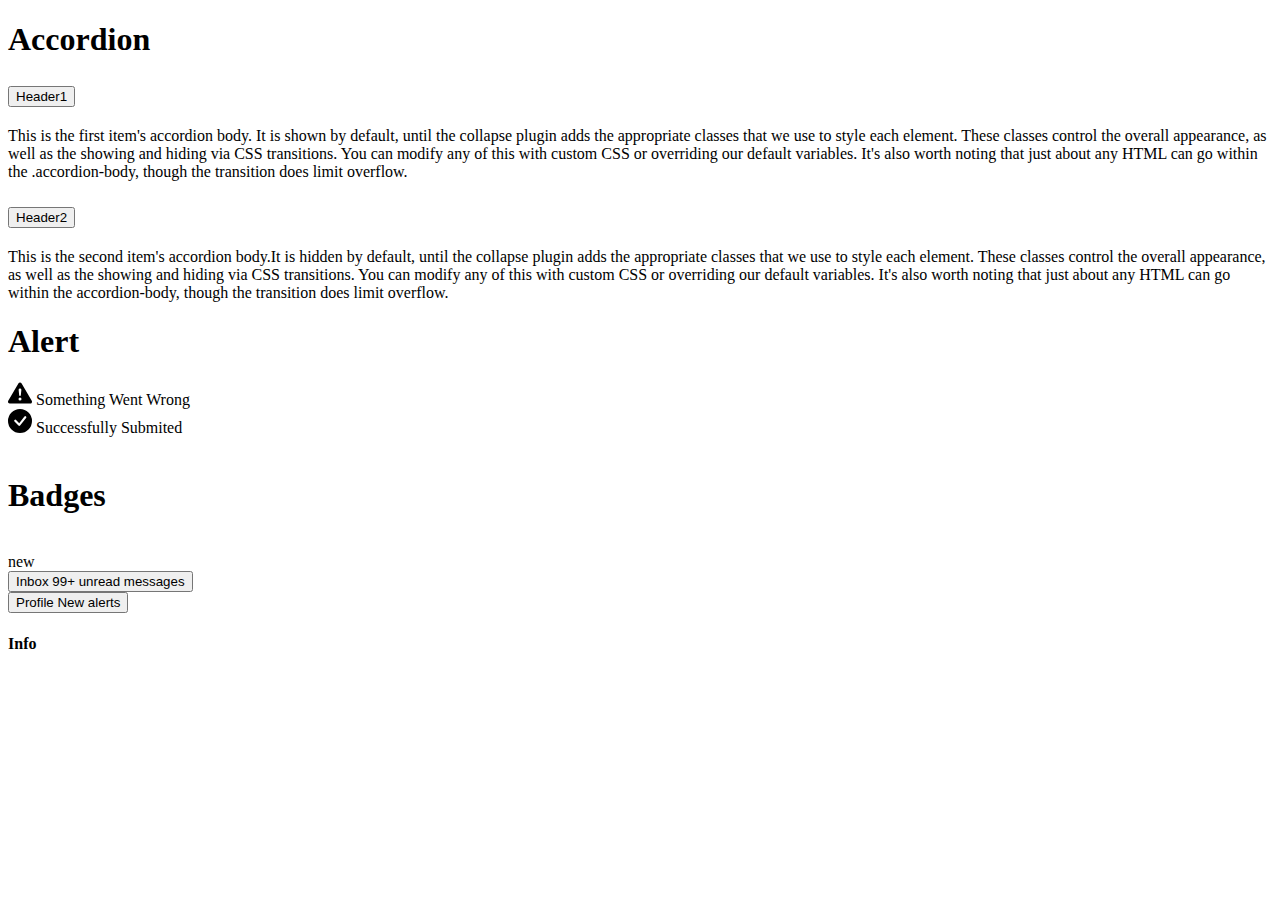
<file: Bootstrap_ac.html>
<!DOCTYPE html>
<html lang="en">
<head>
    <meta charset="UTF-8">
    <meta name="viewport" content="width=device-width, initial-scale=1.0">
    <title>accordion</title>
    <link href="https://cdn.jsdelivr.net/npm/bootstrap@5.0.2/dist/css/bootstrap.min.css" rel="stylesheet" integrity="sha384-EVSTQN3/azprG1Anm3QDgpJLIm9Nao0Yz1ztcQTwFspd3yD65VohhpuuCOmLASjC" crossorigin="anonymous">
    <script src="https://cdn.jsdelivr.net/npm/bootstrap@5.0.2/dist/js/bootstrap.bundle.min.js" integrity="sha384-MrcW6ZMFYlzcLA8Nl+NtUVF0sA7MsXsP1UyJoMp4YLEuNSfAP+JcXn/tWtIaxVXM" crossorigin="anonymous">
    </script>
</head>
<body>
    <div class="container-fluid">
        <div class="row">
            <div class="col-sm-8 text-center font-monospace">
              <h1> Accordion</h1>
            </div>
            <div class="col-sm-8">
             <div class="accordion" id="accordionExample">
                <div class="accordion-item">
                  <h2 class="accordion-header" id="headingOne">
                    <button class="accordion-button btn btn-info" type="button" data-bs-toggle="collapse" data-bs-target="#collapseOne" aria-expanded="true" aria-controls="collapseOne">
                      Header1
                    </button>
                  </h2>
                  <div id="collapseOne" class="accordion-collapse collapse" aria-labelledby="headingOne" data-bs-parent="#accordionExample">
                    <div class="accordion-body">
                      This is the first item's accordion body. It is shown by default, until the collapse plugin adds the appropriate classes that we use to style each element. These classes control the overall appearance, as well as the showing and hiding via CSS transitions. You can modify any of this with custom CSS or overriding our default variables. It's also worth noting that just about any HTML can go within the .accordion-body, though the transition does limit overflow.
                    </div>
                  </div>
                </div>
                <div class="accordion-item">
                  <h2 class="accordion-header" id="headingTwo">
                    <button class="accordion-button collapsed" type="button" data-bs-toggle="collapse" data-bs-target="#collapseTwo" aria-expanded="false" aria-controls="collapseTwo">
                      Header2
                    </button>
                  </h2>
                  <div id="collapseTwo" class="accordion-collapse collapse" aria-labelledby="headingTwo" data-bs-parent="#accordionExample">
                    <div class="accordion-body">
                      This is the second item's accordion body.It is hidden by default, until the collapse plugin adds the appropriate classes that we use to style each element. These classes control the overall appearance, as well as the showing and hiding via CSS transitions. You can modify any of this with custom CSS or overriding our default variables. It's also worth noting that just about any HTML can go within the accordion-body, though the transition does limit overflow.
                    </div>
                  </div>
                </div>
                
            </div>
            <div class="col-sm-6 font-monospace mt-4 text-center">
                <h1>Alert</h1>
            </div>
            <div class="col-sm-6 ">
              <svg xmlns="http://www.w3.org/2000/svg" style="display: none;">
                <symbol id="check-circle-fill" fill="currentColor" viewBox="0 0 16 16">
                  <path d="M16 8A8 8 0 1 1 0 8a8 8 0 0 1 16 0zm-3.97-3.03a.75.75 0 0 0-1.08.022L7.477 9.417 5.384 7.323a.75.75 0 0 0-1.06 1.06L6.97 11.03a.75.75 0 0 0 1.079-.02l3.992-4.99a.75.75 0 0 0-.01-1.05z"/>
                </symbol>
                <symbol id="info-fill" fill="currentColor" viewBox="0 0 16 16">
                  <path d="M8 16A8 8 0 1 0 8 0a8 8 0 0 0 0 16zm.93-9.412-1 4.705c-.07.34.029.533.304.533.194 0 .487-.07.686-.246l-.088.416c-.287.346-.92.598-1.465.598-.703 0-1.002-.422-.808-1.319l.738-3.468c.064-.293.006-.399-.287-.47l-.451-.081.082-.381 2.29-.287zM8 5.5a1 1 0 1 1 0-2 1 1 0 0 1 0 2z"/>
                </symbol>
                <symbol id="exclamation-triangle-fill" fill="currentColor" viewBox="0 0 16 16">
                  <path d="M8.982 1.566a1.13 1.13 0 0 0-1.96 0L.165 13.233c-.457.778.091 1.767.98 1.767h13.713c.889 0 1.438-.99.98-1.767L8.982 1.566zM8 5c.535 0 .954.462.9.995l-.35 3.507a.552.552 0 0 1-1.1 0L7.1 5.995A.905.905 0 0 1 8 5zm.002 6a1 1 0 1 1 0 2 1 1 0 0 1 0-2z"/>
                </symbol>
              </svg>
                <div class="alert alert-warning "> 
                  <svg class="bi flex-shrink-0 me-2" width="24" height="24" role="img" aria-label="Warning:"><use xlink:href="#exclamation-triangle-fill"/></svg>  
                    Something Went Wrong
                </div>
                <div class="alert alert-success  ">
                  <svg class="bi flex-shrink-0 me-2" width="24" height="24" role="img" aria-label="Success:"><use xlink:href="#check-circle-fill"/></svg>
                    Successfully Submited
                </div>
            </div>
            <br>
            <div class="col-sm-6 font-monospace">
                  <h1>Badges</h1>
              </div>
              <br>
              <div class="badge bg-secondary">
                <span>new</span> 
              </div>
              <div class="badge">
                <button type="button" class="btn btn-primary position-relative">
                  Inbox
                  <span class="position-absolute top-0 start-100 translate-middle badge rounded-pill bg-danger">
                    99+
                    <span class="visually-hidden">unread messages</span>
                  </span>
                </button>
              </div>
              <div class="badge">
                <button type="button" class="btn btn-primary position-relative">
                  Profile
                  <span class="position-absolute top-0 start-100 translate-middle p-2 bg-danger border border-light rounded-circle">
                    <span class="visually-hidden">New alerts</span>
                  </span>
                </button>  
              </div>
              <div class="badge">
               <h4> <span class="badge bg-info text-dark">Info</span> </h4>
              </div>
            </div>
        </div> 
    </div>
</body>
</html>
</file>
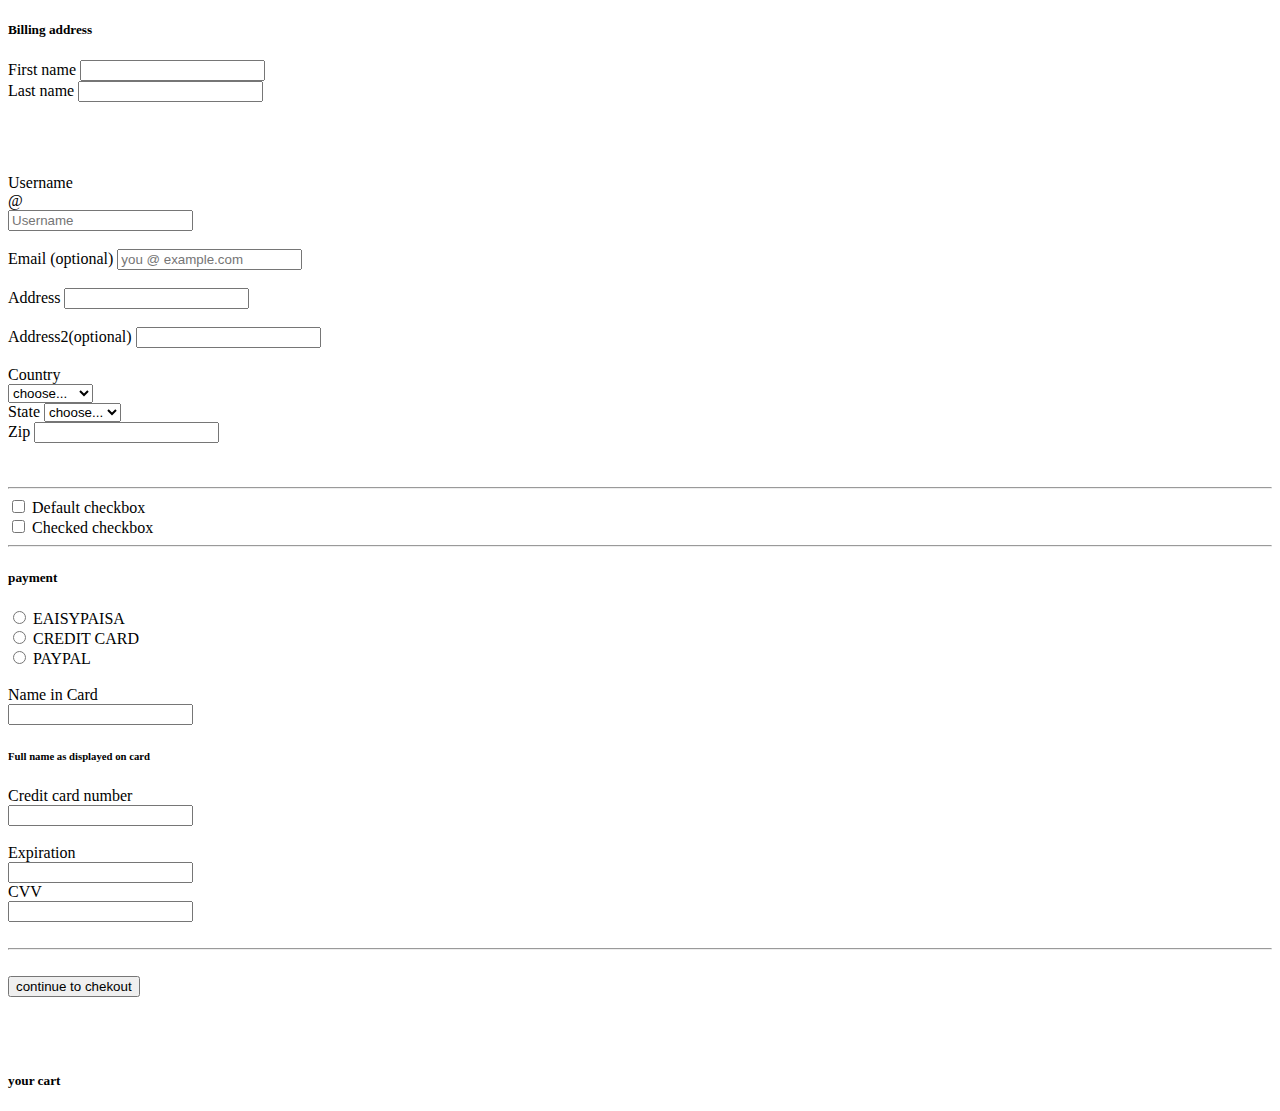
<file: bootstrapTask.html>
<!DOCTYPE html>
<html lang="en">

<head>
  <meta charset="UTF-8">
  <meta name="viewport" content="width=device-width, initial-scale=1.0">
  <title>Task BOOTSTRAP</title>
  <link href="https://cdn.jsdelivr.net/npm/bootstrap@5.0.2/dist/css/bootstrap.min.css" rel="stylesheet"
    integrity="sha384-EVSTQN3/azprG1Anm3QDgpJLIm9Nao0Yz1ztcQTwFspd3yD65VohhpuuCOmLASjC" crossorigin="anonymous">
  <script src="https://cdn.jsdelivr.net/npm/bootstrap@5.0.2/dist/js/bootstrap.bundle.min.js"
    integrity="sha384-MrcW6ZMFYlzcLA8Nl+NtUVF0sA7MsXsP1UyJoMp4YLEuNSfAP+JcXn/tWtIaxVXM" crossorigin="anonymous">
    </script>
</head>

<body>
  <div class="container-fluid bg-light">
    <form>
      <div class="row">
        <div class="col-sm-6 p-5 offset-2">
          <div class="">
            <div class="heading">
              <h5>Billing address</h5>
            </div>
            <div class="row">
              <div class="col">
                <label for="name" class="form-label">First name</label>
                <input type="text" class="form-control" required>
              </div>
              <div class="col">
                <label for="name" class="form-label">Last name</label>
                <input type="text" class="form-control" required>
              </div>
              <br><br><br><br>
              <div class="form">
                <label class="input-lable">Username</label>
                <br>
                <div class="input-group">
                  <div class="input-group-prepend">
                    <div class="input-group-text d-flex">@</div>
                  </div>
                  <input type="text" class="form-control" placeholder="Username">
                </div>
              </div>
            </div>
            <br>
            <div class="chek-box">
              <label class="form-label">Email (optional)</label>
              <input type="email" class="form-control" placeholder="you @ example.com">
            </div>
            <br>
            <div class="div">
              <label for="address" class="form-label">Address</label>
              <input type="address" class="form-control">
            </div>
            <br>
            <div class="div">
              <label for="address" class="form-label">Address2(optional)</label>
              <input type="address" class="form-control">
            </div>
            <br>
          </div>
          <div class="row">
            <div class="col-sm-6 ">
              <label for="" class="form-label">Country</label>
              <br>
              <select class="form-select">
                <option selected>choose...</option>
                <option value="1">Pakistan</option>
                <option value="2">India</option>
                <option value="3">Afganistan</option>
              </select>
            </div>
            <div class="col-sm-4 ">
              <label class="form-label" for="state">State</label>
              <select class="form-select">
                <option selected>choose...</option>
                <option value="1">Pakistan</option>
              </select>
            </div>
            <div class="col-sm-2">
              <label for="zip" class="form-label">Zip</label>
              <input type="box" class="form-control">
            </div>
          </div>
          <br>
          <br>
          <hr>
          <div class="form-check">
            <input class="form-check-input" type="checkbox">
            <label class="form-check-label">
              Default checkbox
            </label>
          </div>
          <div class="form-check">
            <input class="form-check-input" type="checkbox">
            <label class="form-check-label">
              Checked checkbox
            </label>
          </div>
          <hr>
          <div class="heading text-capitalize">
            <h5>payment</h5>
          </div>
          <div class="form-check">
            <input class="form-check-input" type="radio">
            <label class="form-check-label">
              EAISYPAISA
            </label>
          </div>
          <div class="form-check">
            <input class="form-check-input" type="radio">
            <label class="form-check-label">
              CREDIT CARD
            </label>
          </div>
          <div class="form-check">
            <input class="form-check-input" type="radio">
            <label class="form-check-label">
              PAYPAL
            </label>
          </div>
          <br>
          <div class="row">
            <div class="col">
              <label for="name" class="form-check-label mb-2">Name in Card</label>
              <br>
              <input type="name" class="form-control">
              <h6 class="text-black-50">Full name as displayed on card</h6>
            </div>
            <div class="col">
              <label for="number" class="form-check-label mb-2">Credit card number</label><br>
              <input type="number" class="form-control">
            </div>
          </div>
          <br>
          <div class="row">
            <div class="col-sm-4">
              <label for="text" class="form-check-label mb-2">Expiration</label><br>
              <input type="text" class="form-control">
            </div>
            <div class="col-sm-3">
              <label for="text" class="form-check-label mb-2">CVV</label><br>
              <input type="text" class="form-control" required>
            </div>
          </div>
          <br>
          <hr>
          <br>
          <div class="d-lg-grid">
            <button class="btn-primary btn-lg text-capitalize" role="button" type="submit">continue to chekout</button>
          </div>
          <br><br><br>
        </div>
        <div class="col-sm-3 p-5">
          <div class="header">
            <h5>your cart</h5>
          </div>
        </div>
      </div>
    </form>
  </div>
  </div>
</body>

</html>
</file>
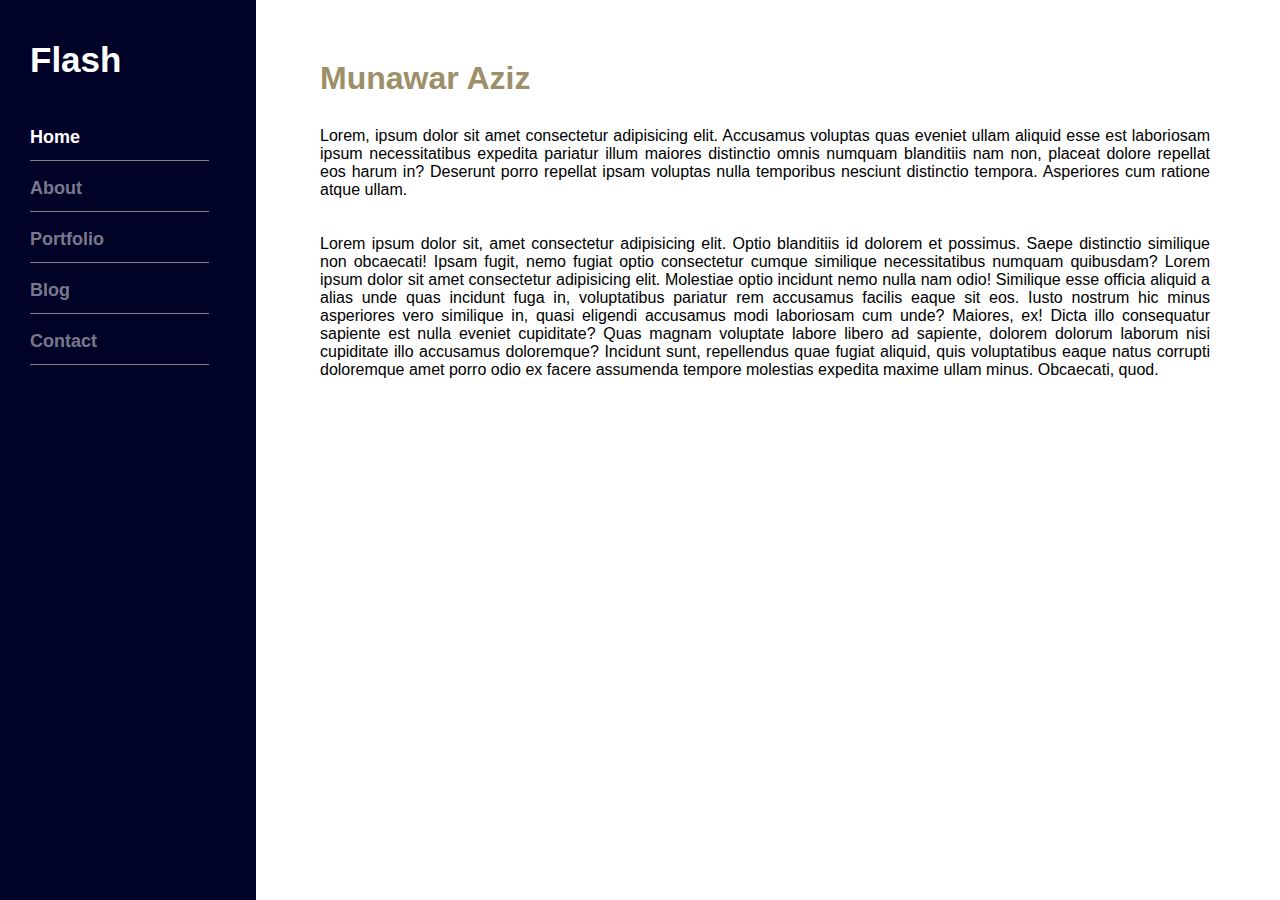
<file: Project.html>
<!DOCTYPE html>
<html lang="en">
<head>
  <meta charset="UTF-8">
  <meta name="viewport" content="width=device-width, initial-scale=1.0">
  <link rel="stylesheet" href="project.css">
  <title>Task</title>
  
</head>
<body>
  <div class="container">
      <div class="navbar">
         <h1>Flash</h1>
         <h3 id="home">Home</h3> 
         <h3>About</h3>
         <h3>Portfolio</h3> 
         <h3>Blog</h3> 
         <h3>Contact</h3> 
      </div>
      <div class="navbody">
        <h1>Munawar Aziz</h1>
        <p>Lorem, ipsum dolor sit amet consectetur adipisicing elit. Accusamus voluptas quas eveniet ullam aliquid esse est laboriosam ipsum necessitatibus expedita pariatur illum maiores distinctio omnis numquam blanditiis nam non, placeat dolore repellat eos harum in? Deserunt porro repellat ipsam voluptas nulla temporibus nesciunt distinctio tempora. Asperiores cum ratione atque ullam.</p>
        <br>
        <br>
        <p>
           Lorem ipsum dolor sit, amet consectetur adipisicing elit. Optio blanditiis id dolorem et possimus.   Saepe distinctio similique non obcaecati! Ipsam fugit, nemo fugiat optio consectetur cumque     similique necessitatibus numquam quibusdam?
           Lorem ipsum dolor sit amet consectetur adipisicing elit. Molestiae optio incidunt nemo nulla nam odio! Similique esse officia aliquid a alias unde quas incidunt fuga in, voluptatibus pariatur rem accusamus facilis eaque sit eos. Iusto nostrum hic minus asperiores vero similique in, quasi eligendi accusamus modi laboriosam cum unde? Maiores, ex! Dicta illo consequatur sapiente est nulla eveniet cupiditate? Quas magnam voluptate labore libero ad sapiente, dolorem dolorum laborum nisi cupiditate illo accusamus doloremque? Incidunt sunt, repellendus quae fugiat aliquid, quis voluptatibus eaque natus corrupti doloremque amet porro odio ex facere assumenda tempore molestias expedita maxime ullam minus. Obcaecati, quod.
        </p>
      </div>
   </div>
</body>
</html>
</file>
<file: project.css>
*{
    margin: 0px;
    padding: 0px;
    font-family: Verdana, Geneva, Tahoma, sans-serif;
    
    
}
.navbar{
    width: 20%;
    background-color: #010227;
    height: 100vh;
    color: rgba(255, 255, 255, 0.479);
    box-sizing: border-box;
    position: fixed;
    top: 0px;
    
 
    
}
.navbar > h1{
    padding-bottom: 30px;
    margin-left: 30px;
    margin-top:  40px;
    font-size:   35px;
    color:white;
}
.navbar > h3{
    margin-top:  40px;
    margin-left: 30px;
    padding: 12px 0px;
    margin-top:   5px;
    font-size:   18px;
    width:        70%;
    border-bottom: 1px solid gray;
}
#home{
    color: white;
}
.navbody{
    margin-left:  25%;
    margin-top:    60px;
    margin-right:  70px;
    margin-bottom: 40px;  
    text-align: justify;
}
.navbody > h1{
    margin-bottom: 30px;
    font-family: 'Franklin Gothic Medium', 'Arial Narrow', Arial, sans-serif;
    color: rgb(156, 143, 105);
}
</file>
